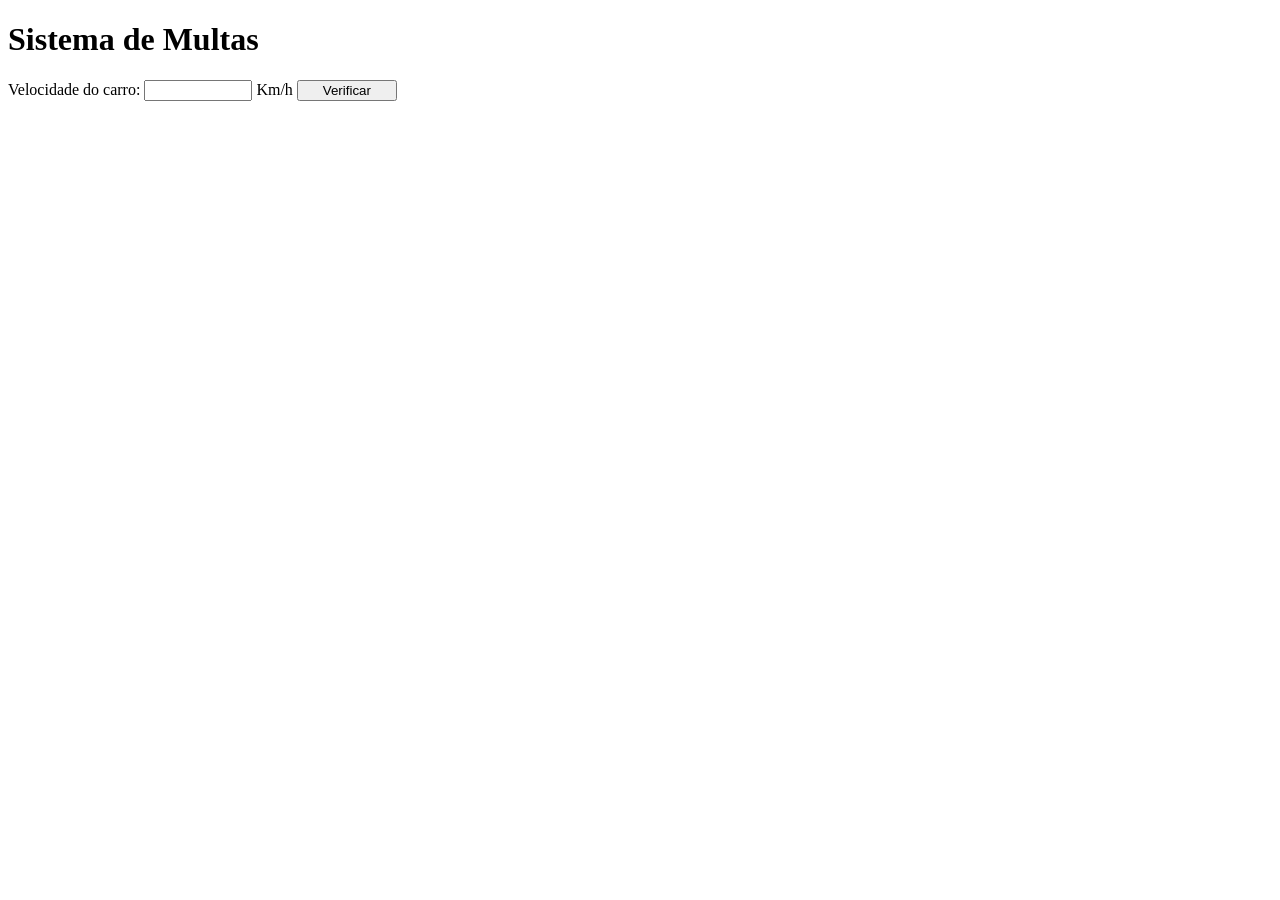
<file: condicionais/index.html>
<!DOCTYPE html>
<html lang="pt-BR">
<head>
    <meta charset="UTF-8">
    <meta name="viewport" content="width=device-width, initial-scale=1.0">
    <meta http-equiv="X-UA-Compatible" content="ie=edge">
    <title>DETRAN</title>
    <style>
        body {
            font: arial 18pt normal;
        }
        input {
            font: arial 18pt normal;
            width: 100px;
        }
        div#res {
            margin-top: 20px;
        }
    </style>
</head>
<body>
    <h1>Sistema de Multas</h1>
    Velocidade do carro: <input type="number" name="txtvel" id="txtvel"> Km/h
    <input type="button" value="Verificar" onclick="calcular()">
    
    <div id="res">
        </div>

    <script>
        function calcular() {
            var txtv = window.document.querySelector('input#txtvel')
            var res = window.document.querySelector('div#res')
            var vel = Number(txtv.value)
            
            res.innerHTML = `<p>Sua velocidade atual é de <strong>${vel}Km/h</strong></p>`
            
            if (vel > 60) {
                res.innerHTML += `<p>Você está <strong>MULTADO</strong> por excesso de velocidade!</p>`
            }
            
            res.innerHTML += `<p>Dirija sempre com cinto de segurança!</p>`
        }
    </script>
</body>
</html>
</file>
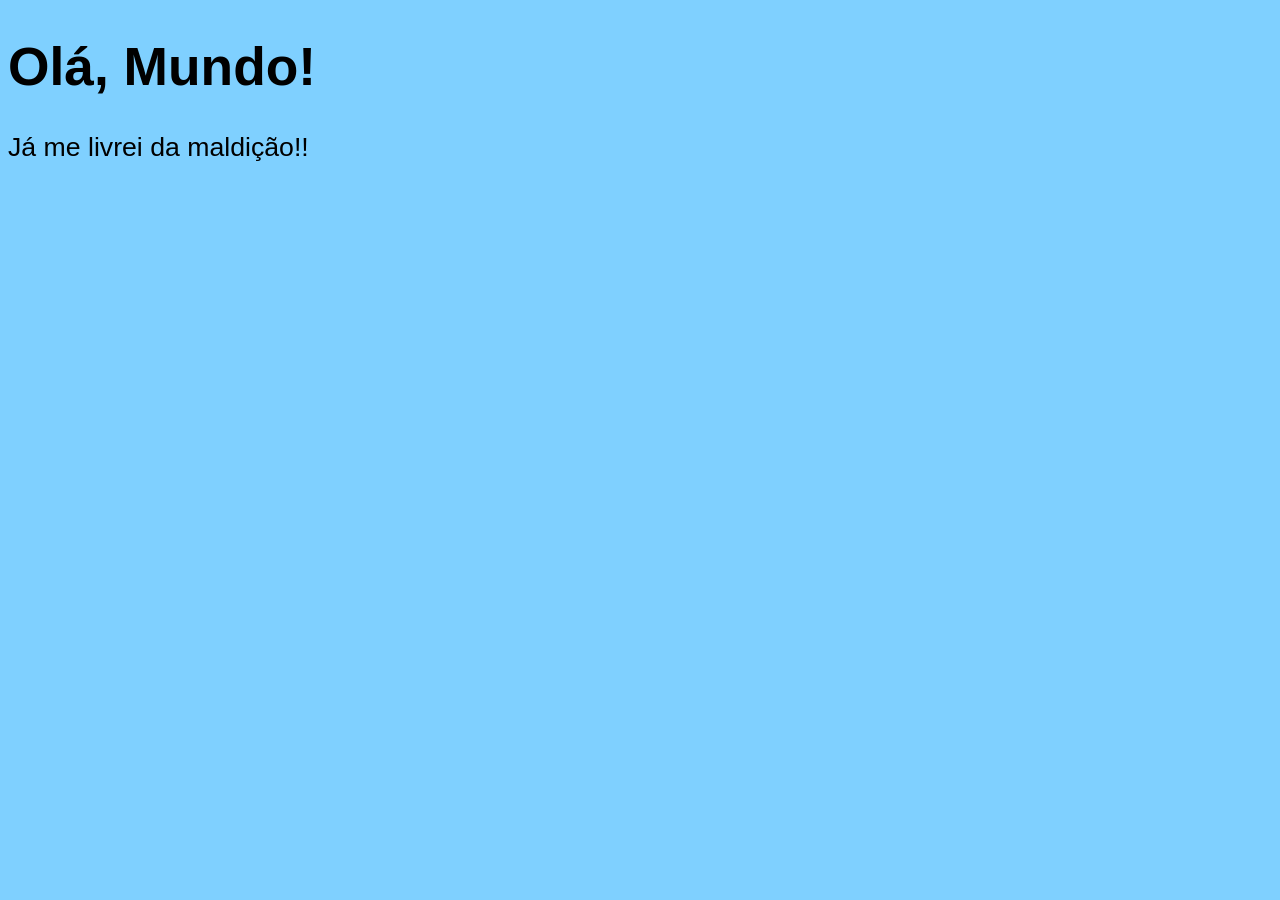
<file: exc01/index.html>
<!DOCTYPE html>
<html lang="pt-br">
<head>
    <meta charset="UTF-8">
    <meta name="viewport" content="width=device-width, initial-scale=1.0">
    <title>Meu primeiro programa...</title>
    <style>
        body {
            background-color: rgb(127, 208, 255);
            font: normal 20pt arial 
        }
    </style>
</head>
<body>
    <h1>Olá, Mundo!</h1>
    <p>Já me livrei da maldição!!</p>
    <script>

        window.alert('Minha primeira mensagem') // Exibe uma janela de alerta com uma mensagem (apenas OK)

        window.confirm('Está gostando de JS?') // Exibe uma janela de confirmação com OK e Cancelar
         // Retorna true (OK) ou false (Cancelar)

        window.prompt('Qual é o seu nome?') // Exibe uma janela para o usuário digitar um valor
        // Retorna o texto digitado pelo usuário


    </script>
</body>
</html>
</file>
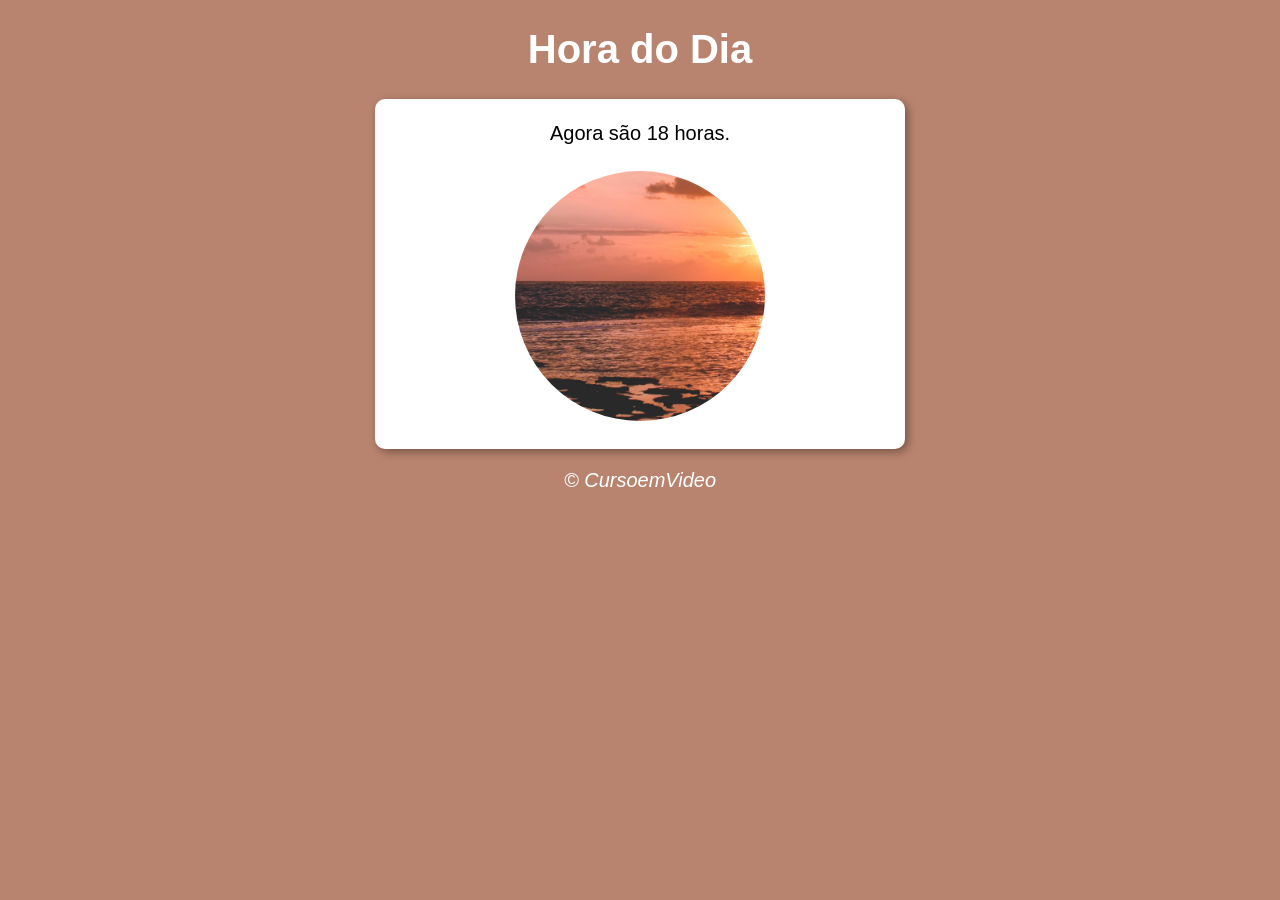
<file: condicionais/desafio1/index.html>
<!DOCTYPE html>
<html lang="pt-BR">
<head>
    <meta charset="UTF-8">
    <meta name="viewport" content="width=device-width, initial-scale=1.0">
    <meta http-equiv="X-UA-Compatible" content="ie=edge">
    <title>Hora do Dia</title>
    <link rel="stylesheet" href="estilo/style.css">
</head>
<body onload="carregar()">
    <header>
        <h1>Hora do Dia</h1>
    </header>
    <section>
        <div id="msg">
            Aqui vai aparecer a mensagem...
        </div>
        <div id="foto">
            <img id="imagem" src="imagens/manha.jpg" alt="Foto do dia">
        </div>
    </section>
    <footer>
        <p>&copy; CursoemVideo</p>
    </footer>
    <script src="script.js"></script>
</body>
</html>
</file>
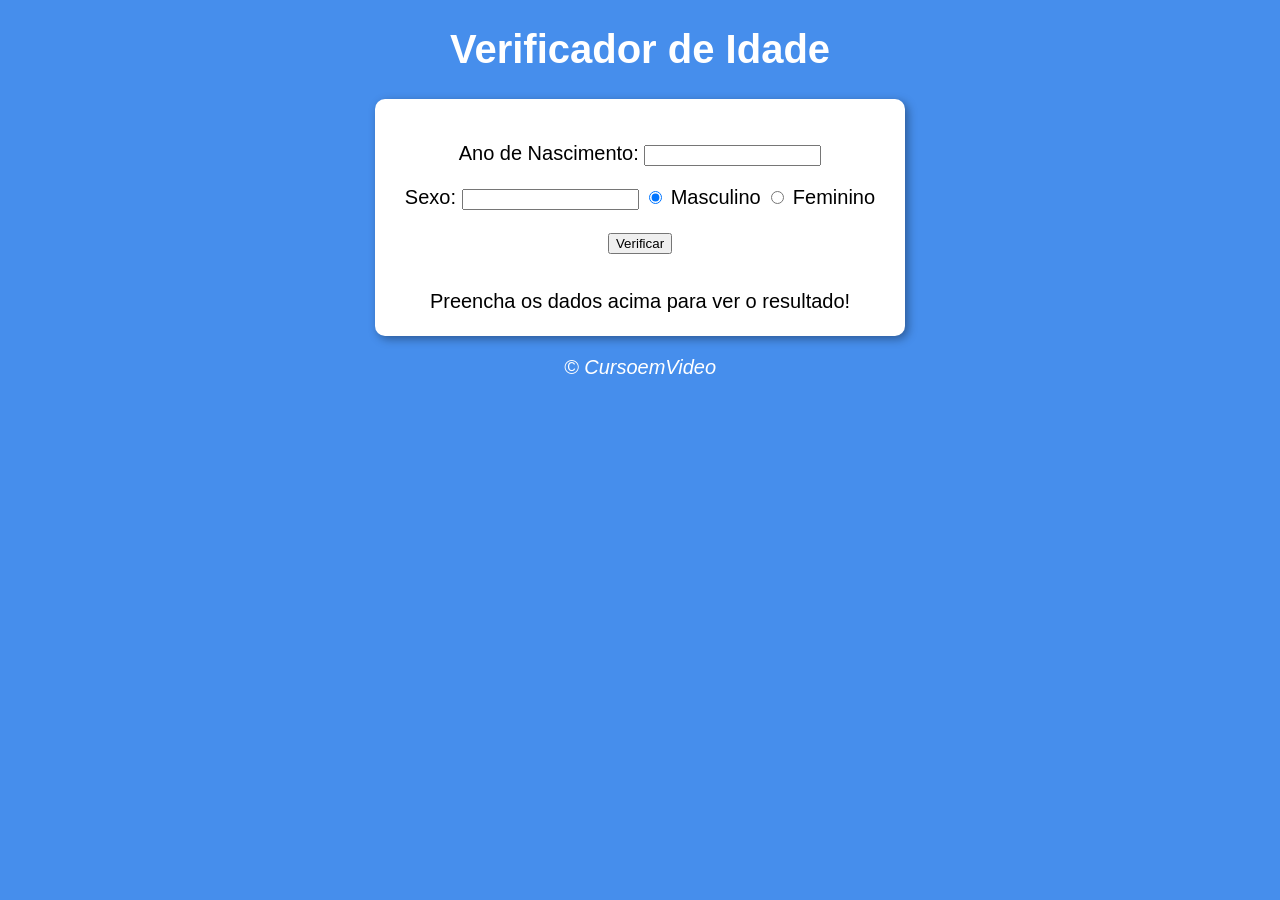
<file: condicionais/desafio2/index.html>
<!DOCTYPE html>
<html lang="pt-BR">
<head>
    <meta charset="UTF-8">
    <meta name="viewport" content="width=device-width, initial-scale=1.0">
    <meta http-equiv="X-UA-Compatible" content="ie=edge">
    <title>Verificador de Idade</title>
    <link rel="stylesheet" href="estilo/estilo.css">
</head>
<body>
    <header>
        <h1>Verificador de Idade</h1>
    </header>
    <section>
        <div>
            <p>Ano de Nascimento:
                <input type="number" name="txtano" id="txtano" min="0">
            </p>
            <p>Sexo:
                <input type="number" id="anoNascimento" min="0">

                <input type="radio" name="sexo" id="sexoMasculino" checked>
                <label for="sexoMasculino">Masculino</label>

                <input type="radio" name="sexo" id="sexoFeminino">
                <label for="sexoFeminino">Feminino</label>
            </p>
            <p>
                <input type="button" value="Verificar" onclick="verificar()">
            </p>
        </div>
        <div id="res">
            Preencha os dados acima para ver o resultado!
        </div>
    </section>
    <footer>
        <p>&copy; CursoemVideo</p>
    </footer>
    <script src="script.js"></script>
</body>
</html>
</file>
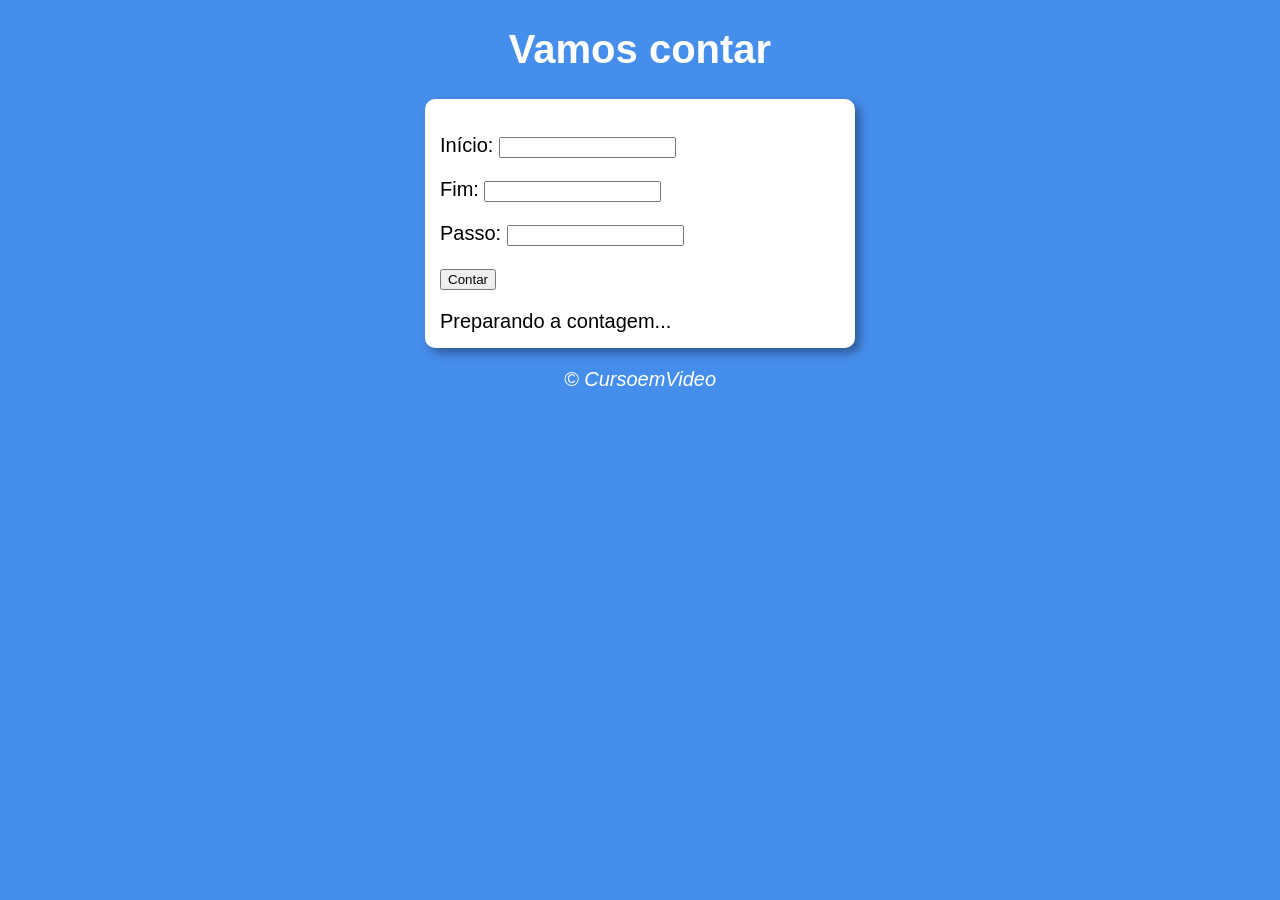
<file: repetição/taks/exc1/index.html>
<!DOCTYPE html>
<html lang="pt-BR">
<head>
    <meta charset="UTF-8">
    <meta name="viewport" content="width=device-width, initial-scale=1.0">
    <meta http-equiv="X-UA-Compatible" content="content="ie=edge">
    <title>Super Contador</title>
    <link rel="stylesheet" href="estilo.css">
</head>
<body>
    <header>
        <h1>Vamos contar</h1>
    </header>
    <section>
        <div id="dados">
            <p>Início: <input type="number" name="inicio" id="txti"></p>
            <p>Fim: <input type="number" name="fim" id="txtf"></p>
            <p>Passo: <input type="number" name="passo" id="txtp"></p>
            <p><input type="button" value="Contar" onclick="contar()"></p>
        </div>
        <div id="res">
            Preparando a contagem...
        </div>
    </section>
    <footer>
        <p>&copy; CursoemVideo</p>
    </footer>
    <script src="script.js"></script>
</body>
</html>
</file>
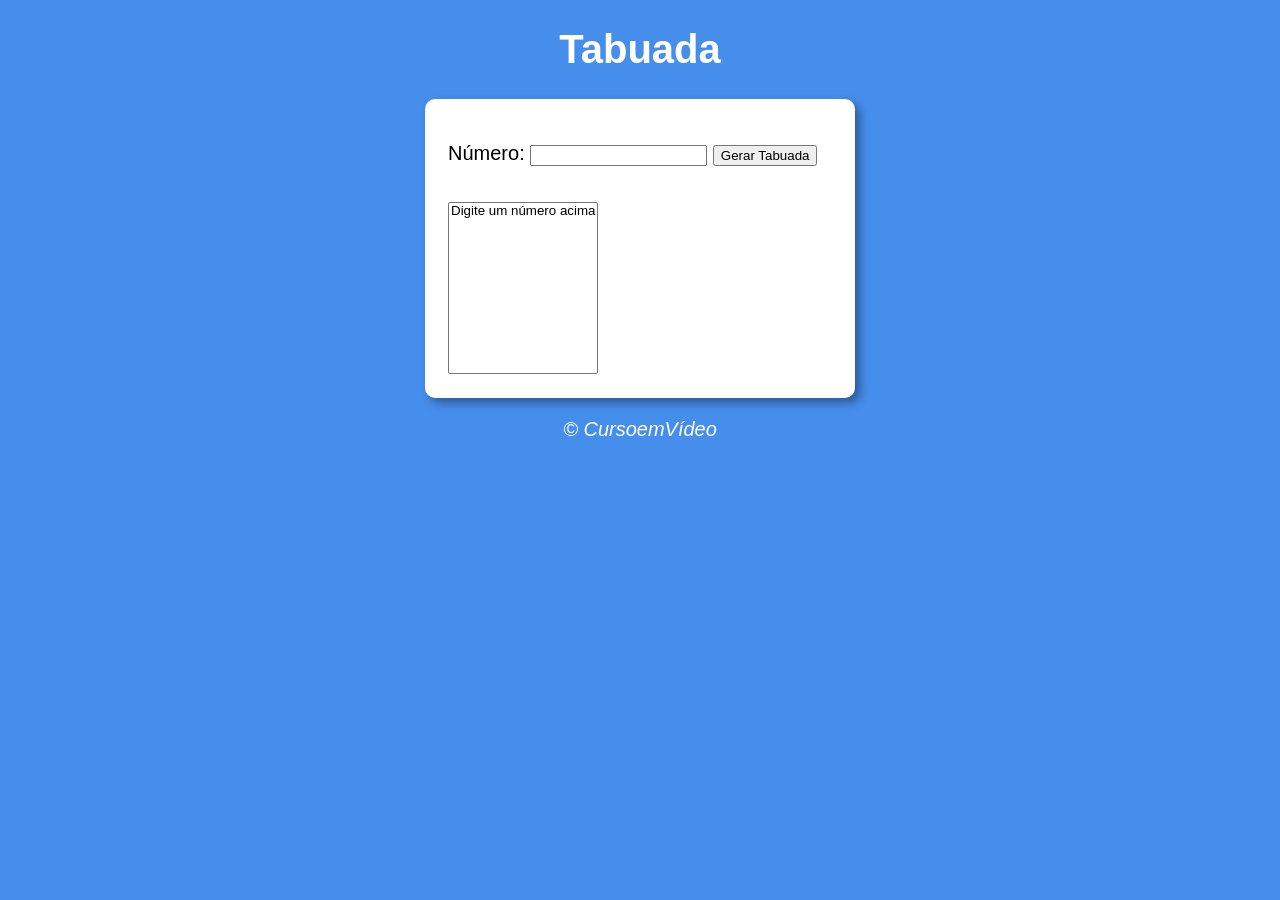
<file: repetição/taks/exc2/index.html>
<!DOCTYPE html>
<html lang="pt-BR">
<head>
    <meta charset="UTF-8">
    <meta name="viewport" content="width=device-width, initial-scale=1.0">
    <title>Tabuada</title>
    <link rel="stylesheet" href="estilo.css">
</head>
<body>
    <header>
        <h1>Tabuada</h1>
    </header>
    
    <section>
        <div>
            <p>Número: 
                <input type="number" name="num" id="txtn">
                <input type="button" value="Gerar Tabuada" onclick="tabuada()">
            </p>
        </div>
        <div>
            <select name="tabuada" id="seltab" size="10">
                <option value="">Digite um número acima</option>
            </select>
        </div>
    </section>

    <footer>
        <p>&copy; CursoemVídeo</p>
    </footer>

    <script src="script.js"></script>
</body>
</html>
</file>
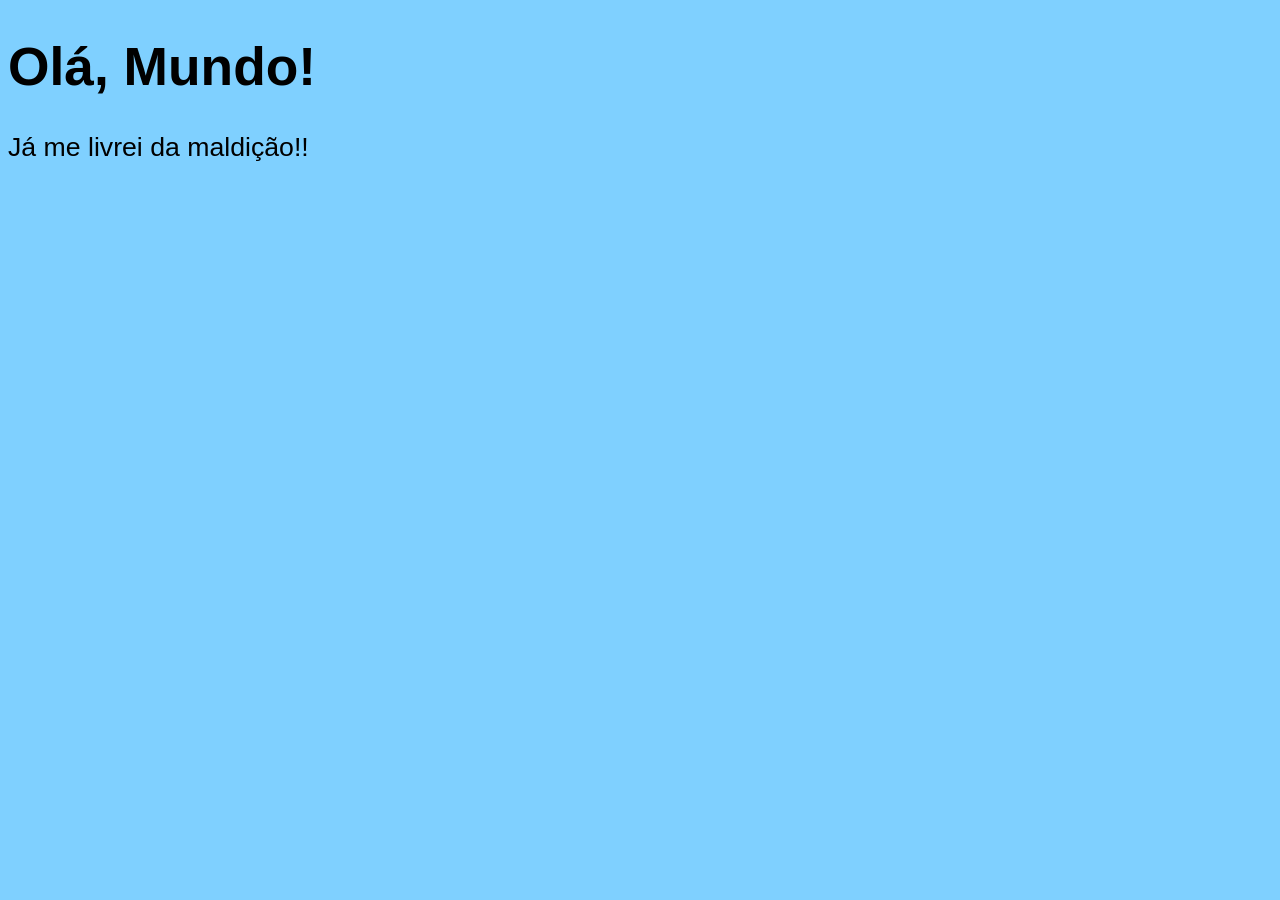
<file: exc02/index01.html>
<!DOCTYPE html>
<html lang="pt-br">
<head>
    <meta charset="UTF-8">
    <meta name="viewport" content="width=device-width, initial-scale=1.0">
    <title>Meu primeiro programa...</title>
    <style>

        /* COMENTÁRIO EM CSS*/

        body {
            background-color: rgb(127, 208, 255);
            font: normal 20pt arial 
        }
    </style>
</head>
<body>

    <!-- COMENTÁRIO EM HTML -->

    <h1>Olá, Mundo!</h1>
    <p>Já me livrei da maldição!!</p>
    <script>

        // COMENTÁRIO EM JAVASCRIPT

        var nome = window.prompt('Qual é o seu nome?') // Vai perguntar seu nome
        window.alert ("É um prazer em te conhecer " + nome + "!") // Concatenar 
    </script>
</body>
</html>
</file>
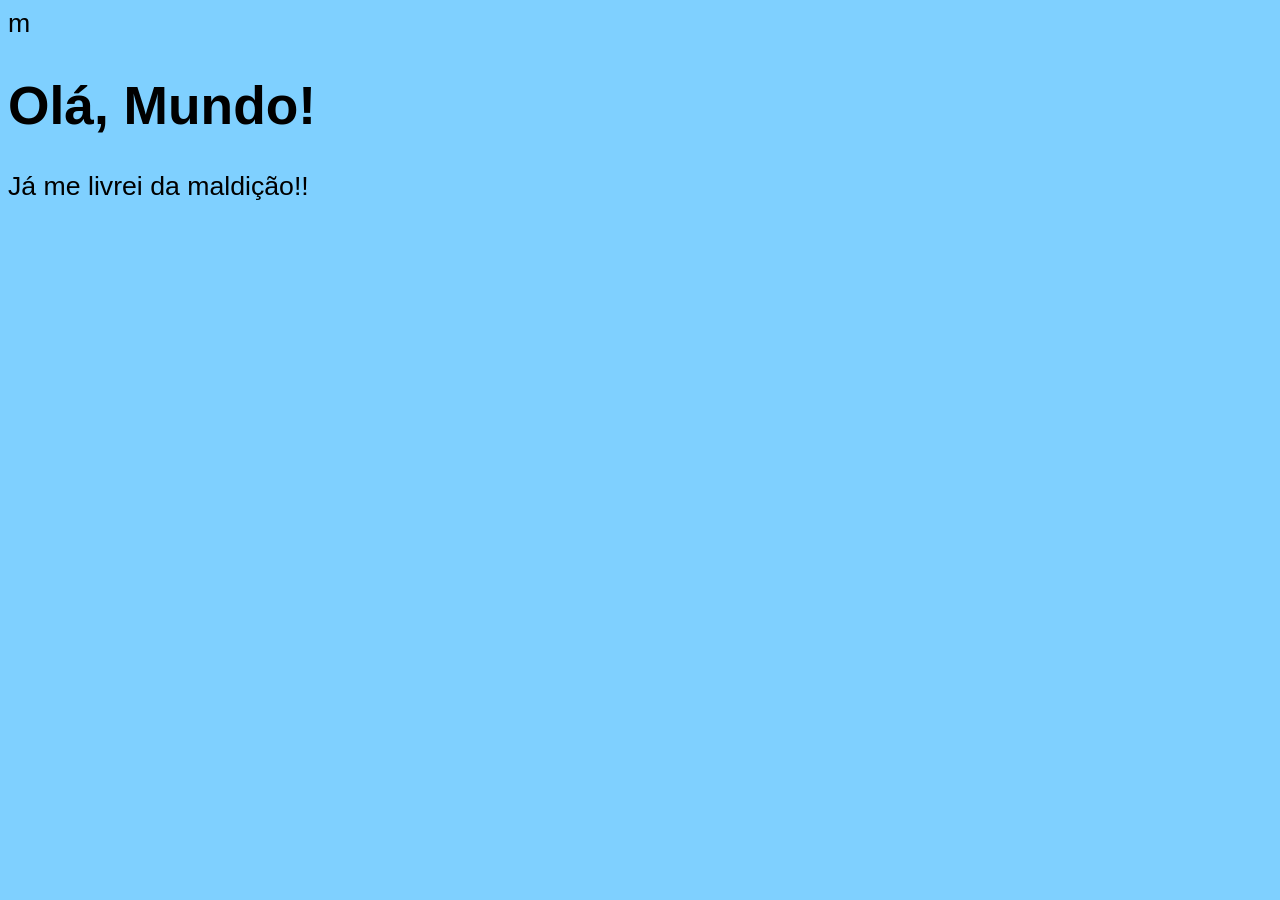
<file: exc02/index02.html>
<!DOCTYPE html>
<html lang="pt-br">
<head>
    <meta charset="UTF-8">
    <meta name="viewport" content="width=device-width, initial-scale=1.0">
    <title>Meu primeiro programa...</title>
    <style>

        /* COMENTÁRIO EM CSS*/

        body {
            background-color: rgb(127, 208, 255);
            font: normal 20pt arial 
        }
    </style>
</head> m
<body>

    <!-- COMENTÁRIO EM HTML -->

    <h1>Olá, Mundo!</h1>
    <p>Já me livrei da maldição!!</p>
    <script>
        var n1 = Number.parseInt(window.prompt ('Digite um número: '))
        var n2 = Number.parseInt(window.prompt ('Digite um número: ')) // prompt sempre irá receber o valor de String 
        var s = n1 + n2
        window.alert("A soma dos valores é " + String(s)) // Concatenar
        // (number + number) para a adição
        // (string + string) para concatenação, Prompt sempre irá receber o valor de String 

        var n3 = Number.parseInt(window.prompt ('Digite um número: '))
        var n4 = Number.parseInt(window.prompt ('Digite um número: ')) // prompt sempre irá receber o valor de String 
        var s2 = n3 + n4
        window.alert(`A soma entre ${n3} e ${n4} é igual a ${s2}`)
    </script>
</body>
</html>
</file>
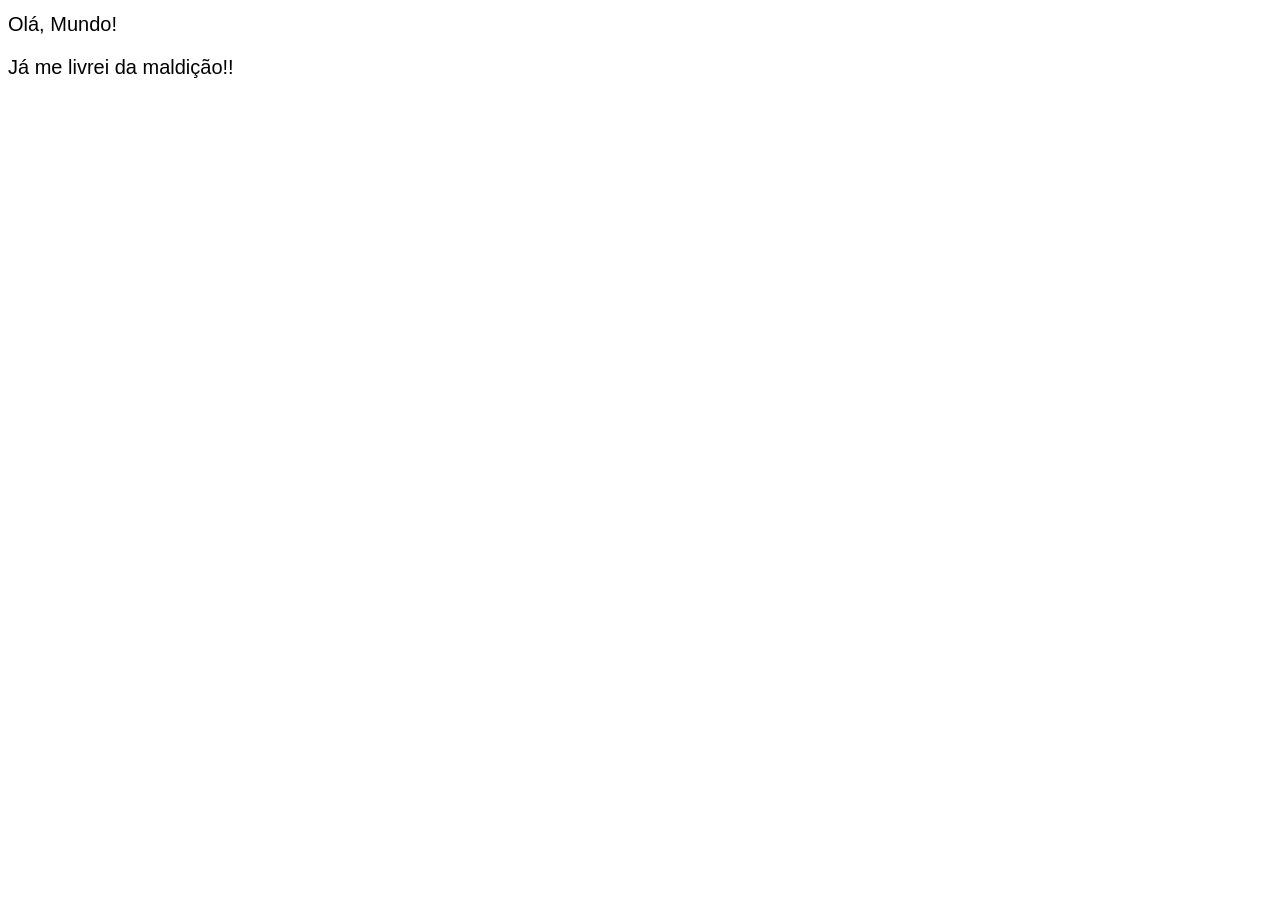
<file: exc02/tarefa.html>
<!DOCTYPE html>
<html lang="PT-BR">
<head>
    <meta charset="UTF-8">
    <meta name="viewport" content="width=device-width, initial-scale=1.0">
    <title>JAVASCRIPT</title>
    <style>
        *{
            font: normal 20px arial;
        }
    </style>
</head>
<body>
    <h1>Olá, Mundo!</h1>
    <p>Já me livrei da maldição!!</p>

    <script>

            // Usando para Números inteiros //

        var n1 = Number.parseInt(window.prompt('Digite o primeiro numero: '))
        var n2 = Number.parseInt(window.prompt('Digite o segundo valor: '))
        var soma = n1 + n2
        window.alert("A soma dos valores é " + String(soma))

            // Usando para Números reias //

        var n3 = Number.parseFloat(window.prompt('Digite o primeiro numero: '))
        var n4 = Number.parseFloat(window.prompt('Digite o segundo número'))
        var subtracao = n3 - n4
        window.alert('A subtração dos dois números é: '+ String(subtracao))        

            // Usando tanto para Números Inteiros e Reais //

        var n5 = Number(window.prompt('Digite o primeiro o número: '))
        var n6 = Number(window.prompt('Digite o segundo número: '))
        var multiplicacao= n5 * n6 
        window.alert(`A multiplicação entre ${n5} e ${n6} é igual a ${multiplicacao}`)


            // Caractere //

        var nome = window.prompt('Qaul o seu nome: ')
        window.alert('Seja Bem-Vindo ao Meu Mundo, ' + nome)

        // Mundando o formatos das letras //

        var nome2 = window.prompt('Qual o seu nome completo? ')

        document.write(`Seu <strong>${nome2}</strong> tem ${nome2.length} letras. <br>`) // Conta as letras
        document.write(`Seu ${nome2} em Maiúsculos fica dessa maneira: ${nome2.toUpperCase()}<br>`) // Transforma em letras MAIÚSCULAS
        document.write(`Seu ${nome2} em letras minúsculas fica dessa meneira: ${nome2.toLowerCase()}`) // Transforma em letras Minúsculas


    </script>
</body>
</html>
</file>
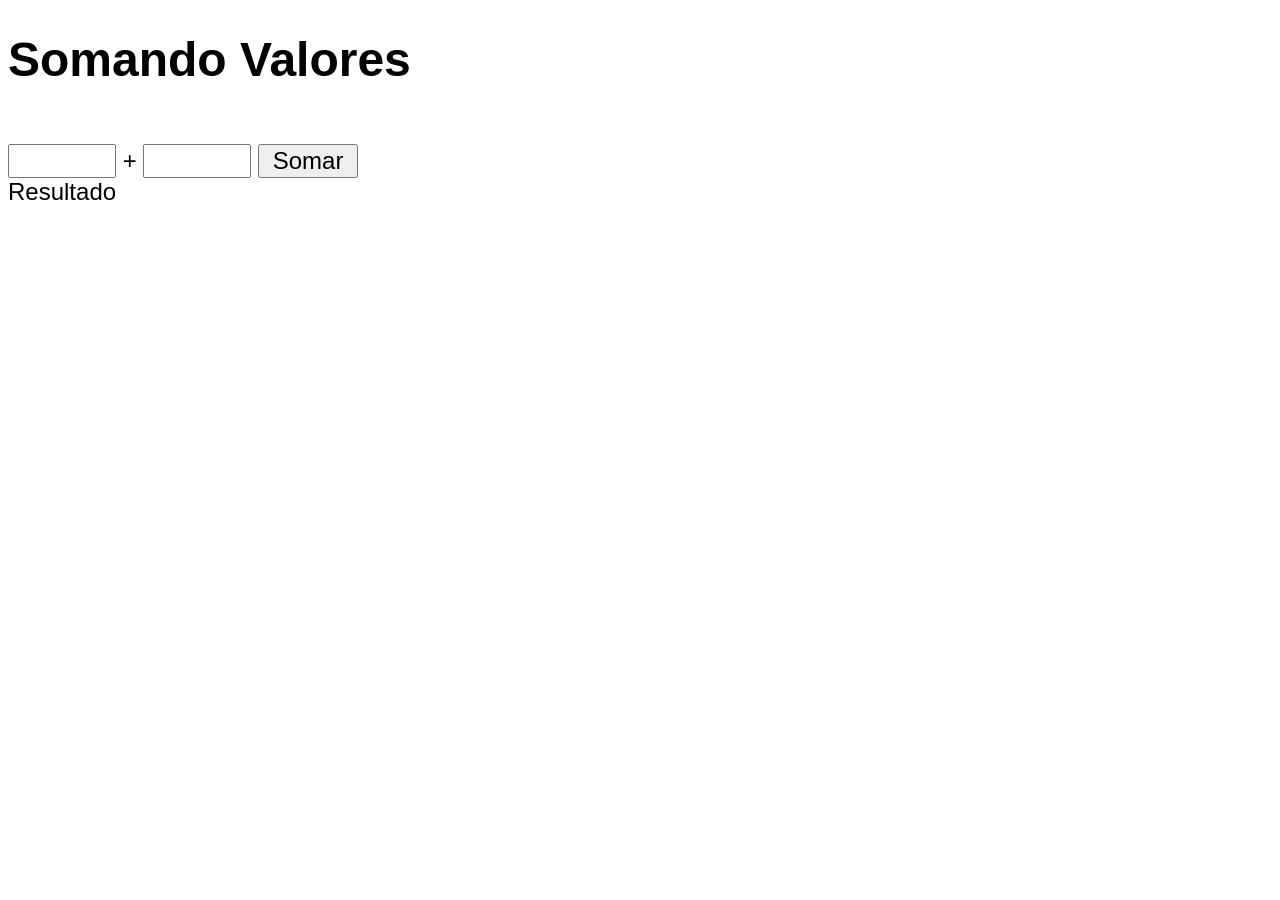
<file: dom/exc01/index2.html>
<!DOCTYPE html>
<html lang="pt-BR">
<head>
    <meta charset="UTF-8">
    <meta name="viewport" content="width=device-width, initial-scale=1.0">
    <meta http-equiv="X-UA-Compatible" content="ie=edge">
    <title>Somando Números</title>
    <style>
        body, input {
            font: normal 18pt arial;
        }
        input {
            width: 100px;
            margin-top: 25px;
        }
    </style>
</head>
<body>

    <h1>Somando Valores</h1>

    <input type="number" name="txtn1" id="txtn1"> +
    <input type="number" name="txtn2" id="txtn2">
    <input type="button" value="Somar" onclick="somar()">

    <div id="res">Resultado</div>

    <script>
        function somar() {

            let inputNumero1 = document.getElementById('txtn1') // Primeiro campo de número
            let inputNumero2 = document.querySelector('input#txtn2') // Segundo campo de número
            let divResultado = document.getElementById('res') // Área onde aparece o resultado

            let numero1 = Number(inputNumero1.value) // Converte o valor do primeiro input para número
            let numero2 = Number(inputNumero2.value) // Converte o valor do segundo input para número

            let resultadoSoma = numero1 + numero2 // Faz a soma dos dois números

            divResultado.innerHTML = `A soma entre ${numero1} e ${numero2} é igual a <strong>${resultadoSoma}</strong>` // Mostra o resultado na tela
        }
    </script>

</body>
</html>
</file>
<file: condicionais/desafio1/estilo/style.css>
body {
    background: rgb(70, 142, 236);
    font: normal 15pt Arial;
    transition: background 0.5s; /* Deixa a mudança de cor do fundo suave */
}

header {
    color: white;
    text-align: center;
}

section {
    background: white;
    border-radius: 10px;
    padding: 15px;
    width: 500px;
    margin: auto;
    box-shadow: 3px 3px 10px rgba(0, 0, 0, 0.363);
}

div {
    text-align: center;
    padding: 8px;
}


section img {
    width: 250px;
    height: 250px;
    border-radius: 50%;
    object-fit: cover;
    margin-top: 10px;
}

footer {
    color: white;
    text-align: center;
    font-style: italic;
}
</file>
<file: condicionais/desafio2/estilo/estilo.css>
body {
    background: rgb(70, 142, 236);
    font: normal 15pt Arial;
    transition: background 0.5s; /* Deixa a mudança de cor do fundo suave */
}

header {
    color: white;
    text-align: center;
}

section {
    background: white;
    border-radius: 10px;
    padding: 15px;
    width: 500px;
    margin: auto;
    box-shadow: 3px 3px 10px rgba(0, 0, 0, 0.363);
}

div {
    text-align: center;
    padding: 8px;
}

section img {
    width: 250px;
    height: 250px;
    border-radius: 50%;
    object-fit: cover;
    margin-top: 10px;
}

footer {
    color: white;
    text-align: center;
    font-style: italic;
}
</file>
<file: repetição/taks/exc1/estilo.css>
body {
    background: rgb(70, 142, 236);
    font: normal 15pt Arial;
}

header {
    color: white;
    text-align: center;
}

section {
    background: white;
    border-radius: 10px;
    padding: 15px;
    width: 400px;
    margin: auto;
    box-shadow: 5px 5px 10px rgba(0, 0, 0, 0.363);
}

footer {
    color: white;
    text-align: center;
    font-style: italic;
}
</file>
<file: repetição/taks/exc2/estilo.css>
body {
    background: rgb(70, 142, 236);
    font: normal 15pt Arial;
}

header {
    color: white;
    text-align: center;
}

section {
    background: white;
    border-radius: 10px;
    padding: 15px;
    width: 400px;
    margin: auto;
    box-shadow: 5px 5px 10px rgba(0, 0, 0, 0.363);
}

div {
    padding: 8px;
}

select {
    width: 150px;
}

footer {
    color: white;
    text-align: center;
    font-style: italic;
}
</file>
